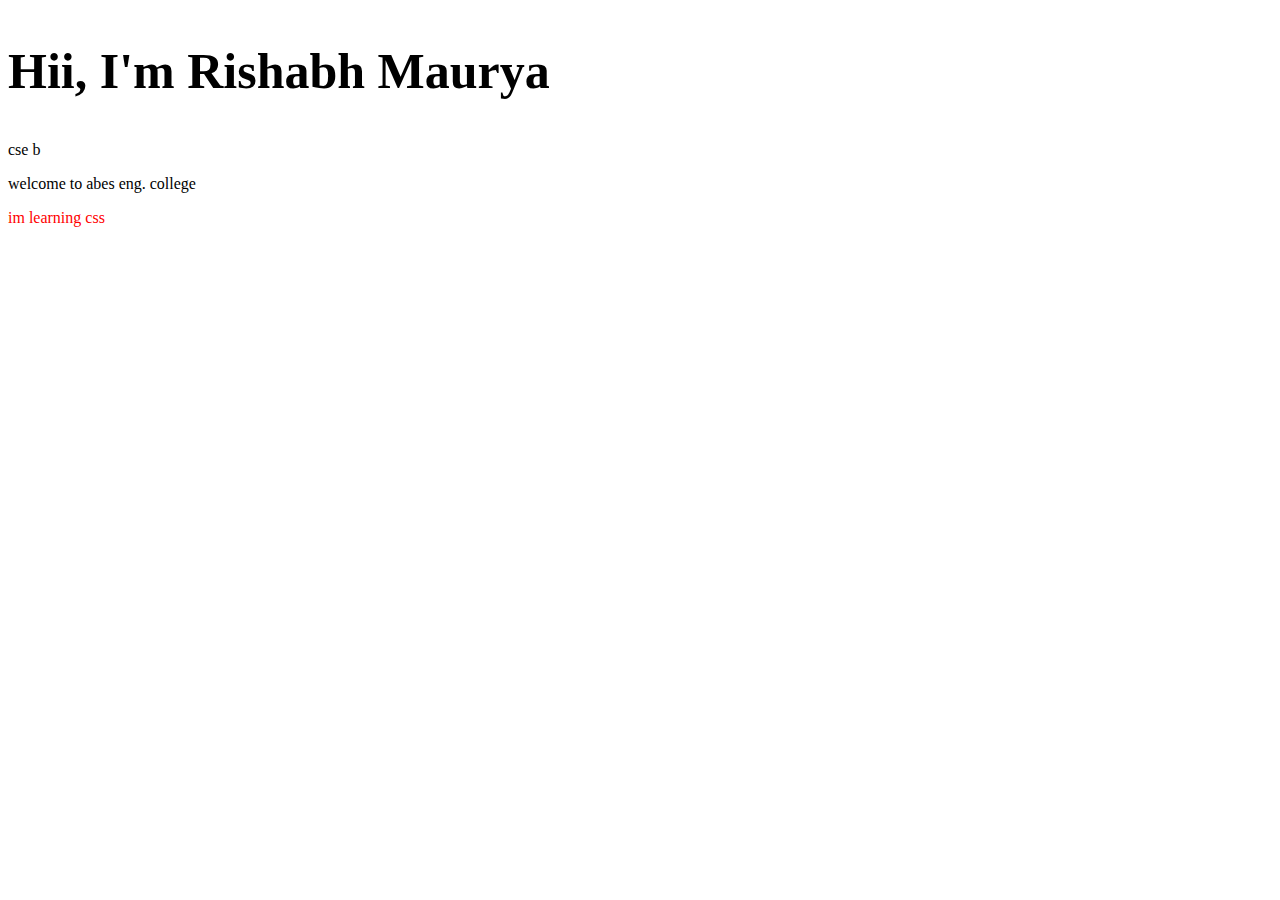
<file: index.html>
<!DOCTYPE html>
<html lang="en">
<head>
    <meta charset="UTF-8">
    <meta name="viewport" content="width=device-width, initial-scale=1.0">
    <title>Document</title>
</head>
<link rel="stylesheet" href="style.css">
<body>
    <h2>Hii, I'm Rishabh Maurya</h2>
    <p>cse b</p>
    <div>
        <p>welcome to abes eng. college</p>
        <span>
            <p>im learning css</p>
        </span>
    </div>
</body>
</html>
</file>
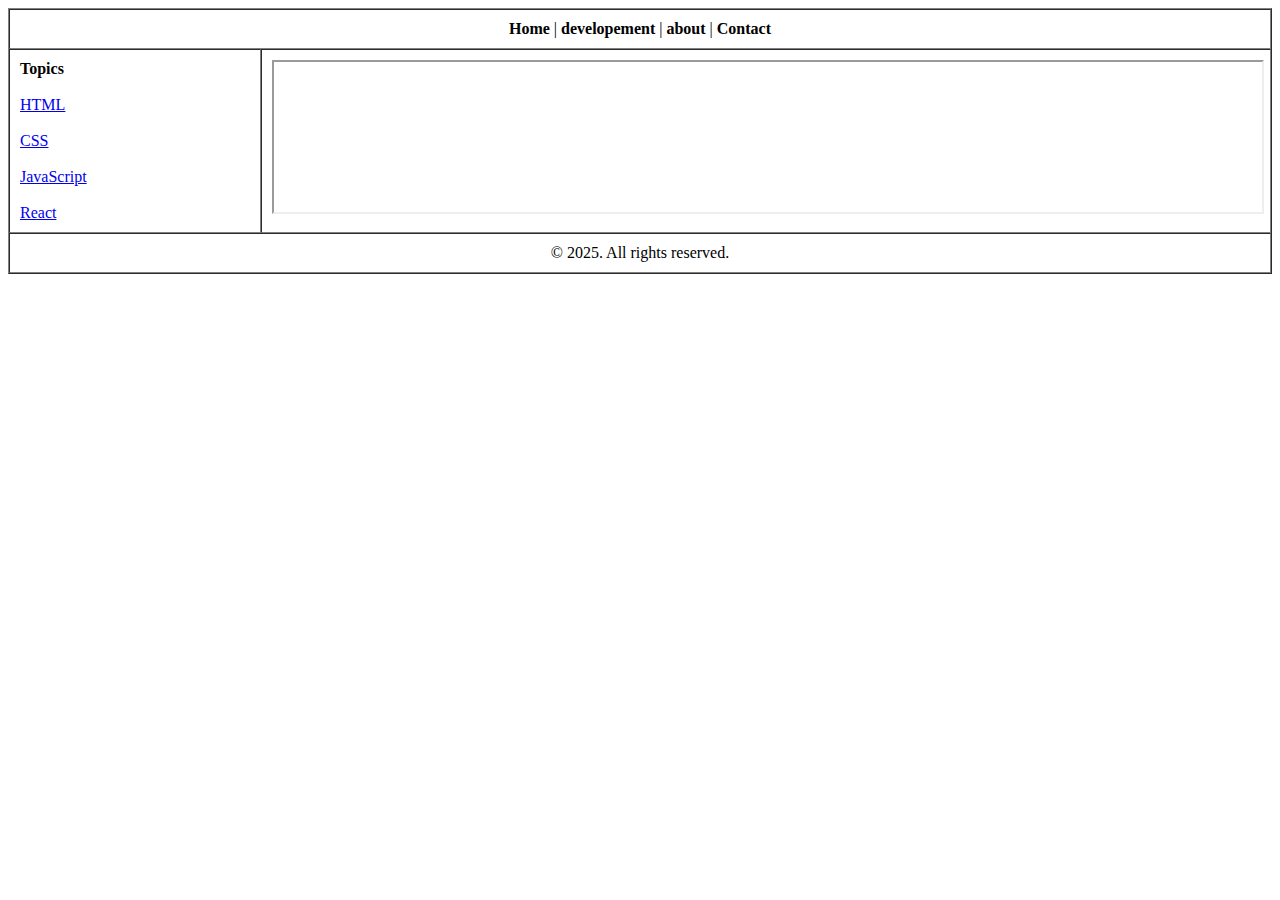
<file: Assignment 1/index.html>
<!DOCTYPE html>
<html lang="en">
<head>
    <meta charset="UTF-8">
    <meta name="viewport" content="width=device-width, initial-scale=1.0">
    <title>Document</title>
</head>
<body>
  <!DOCTYPE html>
<html>
  <head>
    <title>Sidebar with Only HTML</title>
  </head>
  <body>
    <table border="1" width="100%" cellpadding="10" cellspacing="0">
    <tr>
      <td colspan="2" align="center">
        <b>Home</b> | <b>developement</b> | <b>about</b> | <b>Contact</b>
      </td>
    </tr>
    <tr>
      <td width="20%" valign="top">
        <b>Topics</b><br><br>
        <a href="#" target="output" >HTML</a><br><br>
        <a href="#" target="output">CSS</a><br><br>
        <a href="#" target="output">JavaScript</a><br><br>
        <a href="#" target="output">React</a>
      </td>
      <td width="80%" valign="top">
        <div id="home">
        </div>
       <iframe name="output" height="100%" width="100%"></iframe>
      </td>
    </tr>
    <tr>
      <td colspan="2" align="center">
        &copy; 2025. All rights reserved.
      </td>
    </tr>
  </table>
  </body>
</html>



</body>
</html>
</file>
<file: style.css>
h2{
    color: black;
    font-size: 50px;
}

div * p{
    color: red;
}
</file>
